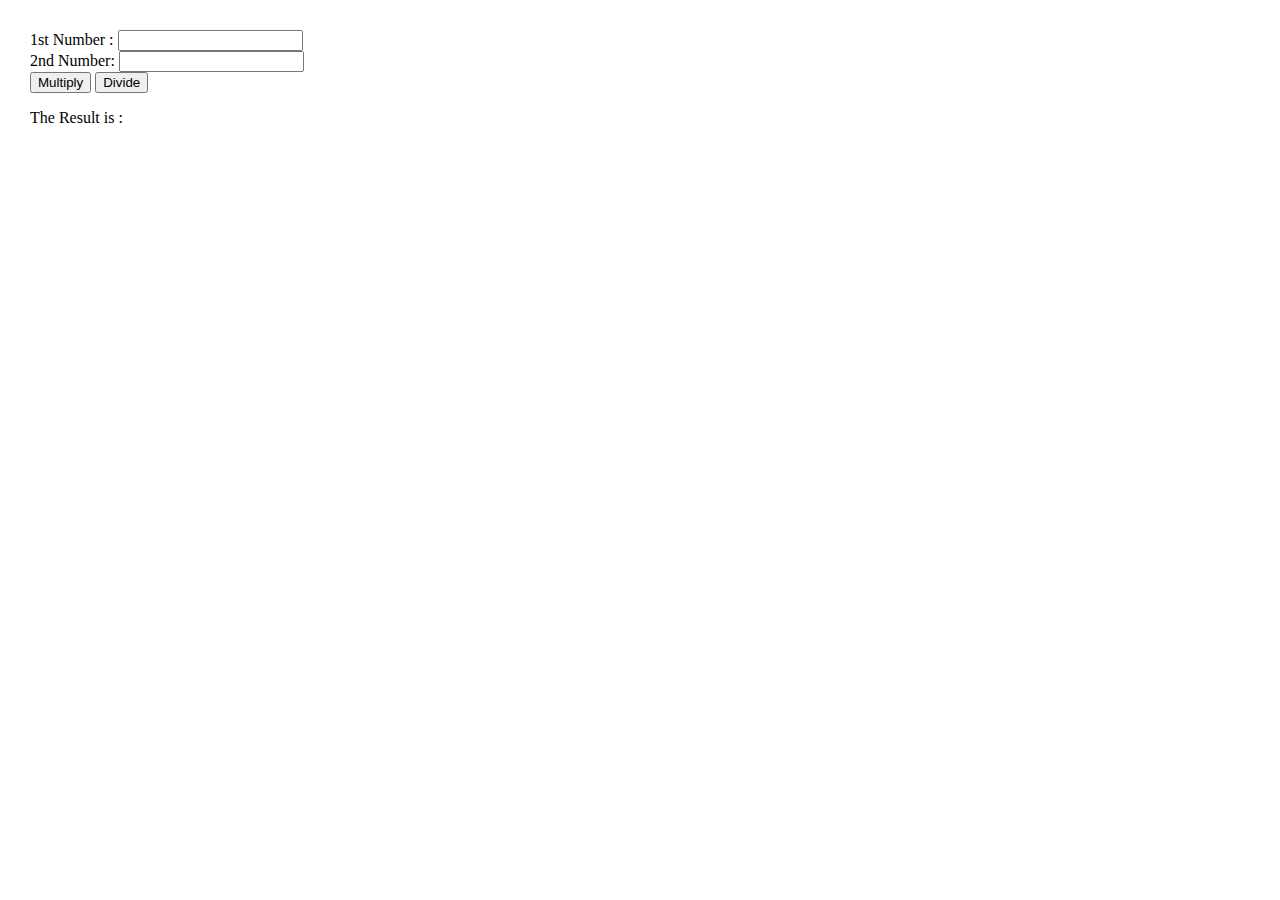
<file: index.html>
<!DOCTYPE html>
<html> 
<head>
<meta charset=utf-8 />
<title>JavaScript program to calculate multiplication and division of two numbers </title>
<style type="text/css">
body {margin: 30px;}
</style> 
</head>

<body>

<form>
1st Number : <input type="text" id="firstNumber" /><br>
2nd Number: <input type="text" id="secondNumber" /><br>
<input type="button" onClick="multiplyBy()" Value="Multiply" />
<input type="button" onClick="divideBy()" Value="Divide" />
</form>
<p>
    The Result is : <br>
    <span id = "result"></span> <br>
</p>
<script src="index9.js"></script>
</body>
</html>
</file>
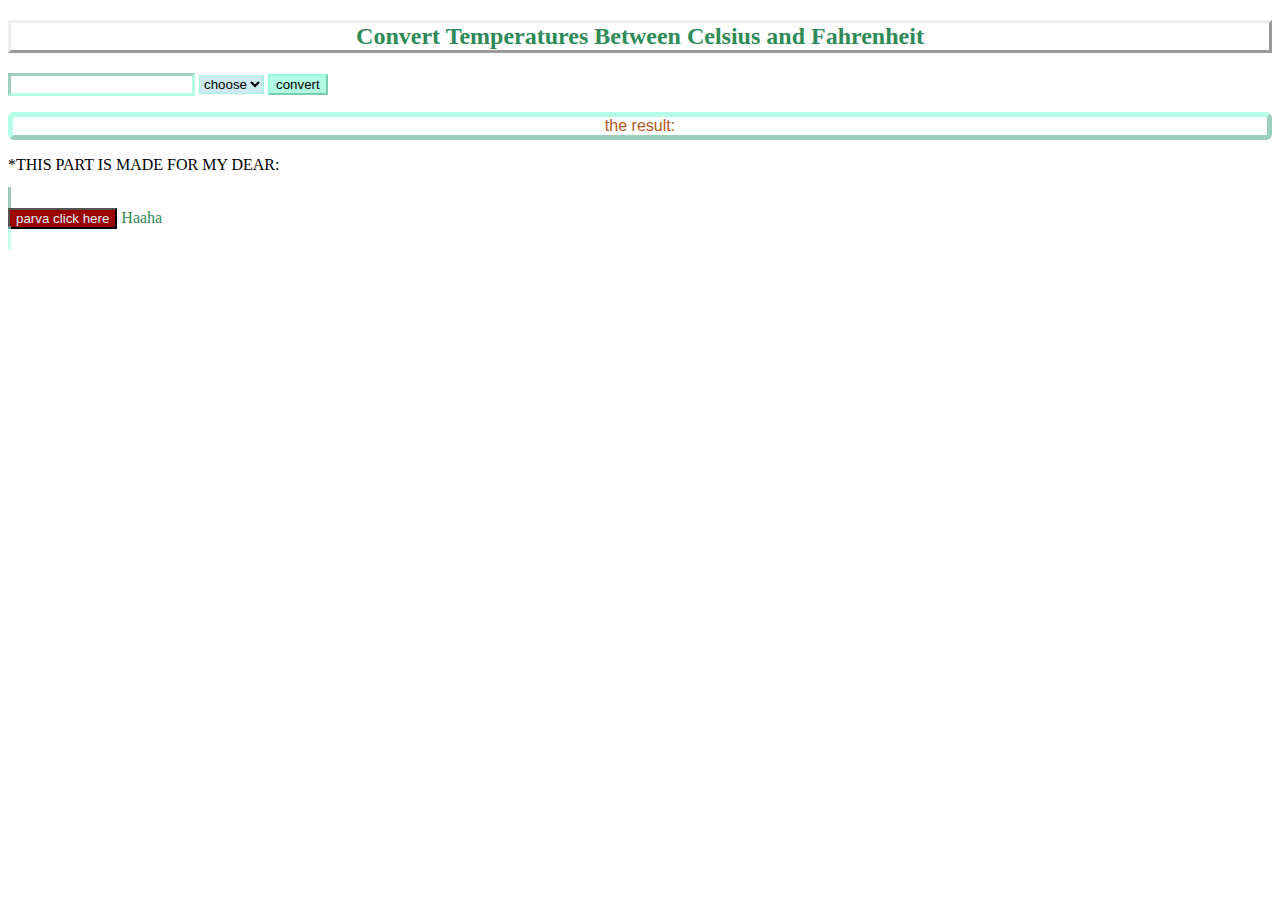
<file: index10.html>
<!DOCTYPE html>
<html lang="en">
<head>
    <meta charset="UTF-8">
    <meta name="viewport" content="width=device-width, initial-scale=1.0">
    <title>my js little project</title>
    <link rel="stylesheet" href="index10.css">
</head>
<body>
    <h2 id="title">Convert Temperatures Between Celsius and Fahrenheit</h1>
    <dive class="items">
    <input id="temp" type="number">

    <select id="select" >
        <option value="" disabled selected > choose</option>
        <option value="c"> C to F</option>
        <option value="f"> F to C </option>
    </select>
    <button id="button" onclick="convert_temp()"> convert</button>
    <br> <p id="result_text"> the result: <span id="result"></span></p>
    </dive>
    <P>*THIS PART IS MADE FOR MY DEAR:</P>
    <span id="parva_text">
    <form>
    <input id="boos_button" type= "button" onClick="boos()" value="parva click here" > Haaha
    </form> 
    </span>
    
    <script src="index10.js"></script>
</body>
</html>
</file>
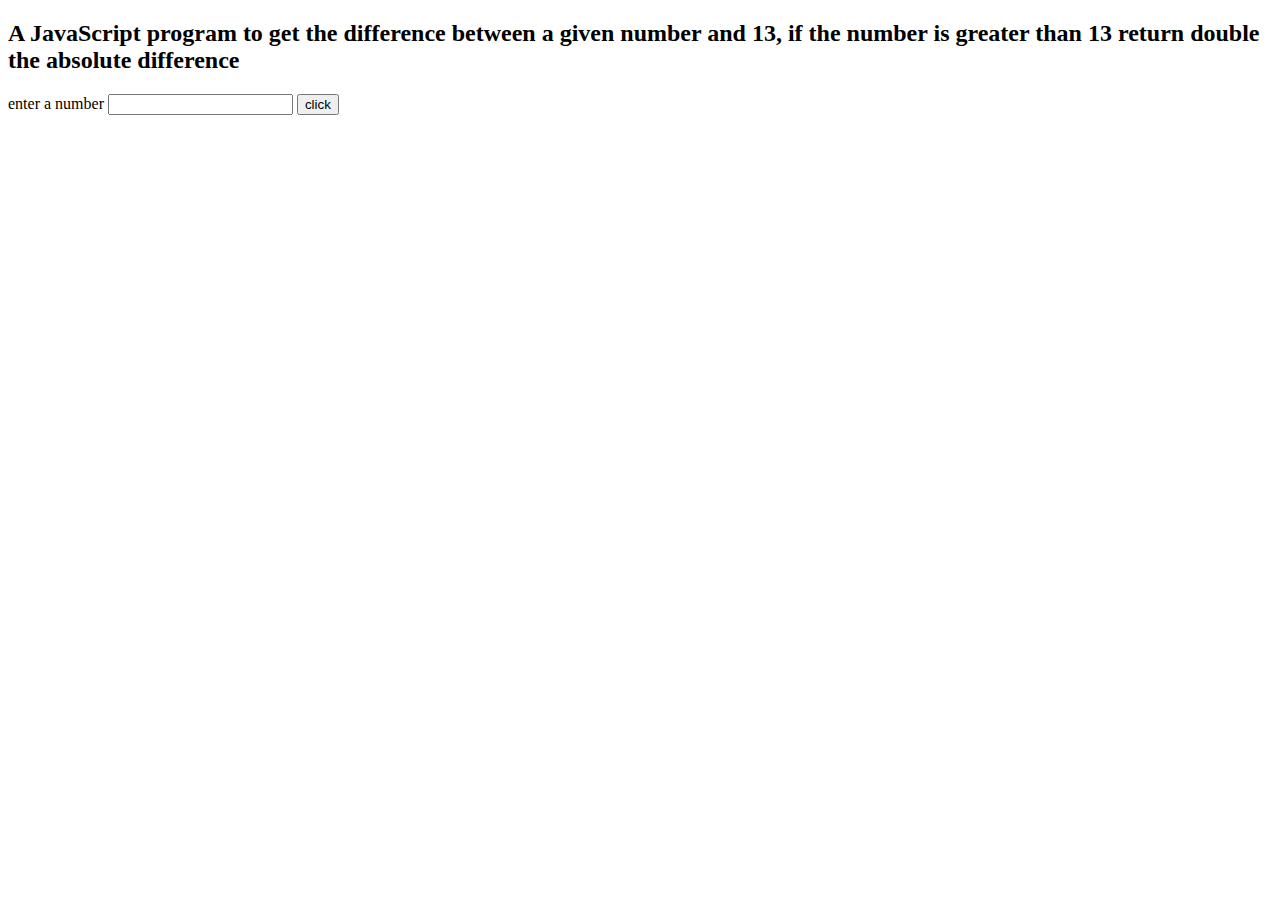
<file: index11.html>
<!DOCTYPE html>
<html lang="en">
<head>
    <meta charset="UTF-8">
    <meta name="viewport" content="width=device-width, initial-scale=1.0">
    <title>Document</title>
</head>
<body>
    <h2>A JavaScript program to get the difference between a given number and 13, if the number is greater than 13 return double the absolute difference 
    </h2>
    <h> enter a number</h>
    <input id="number" type="number">
   
    <input id="button" type="button" onclick="difference()"  value="click">
    <br>
    <span id="result"></span> 
    <script src="index11.js"></script>
</body>
</html>
</file>
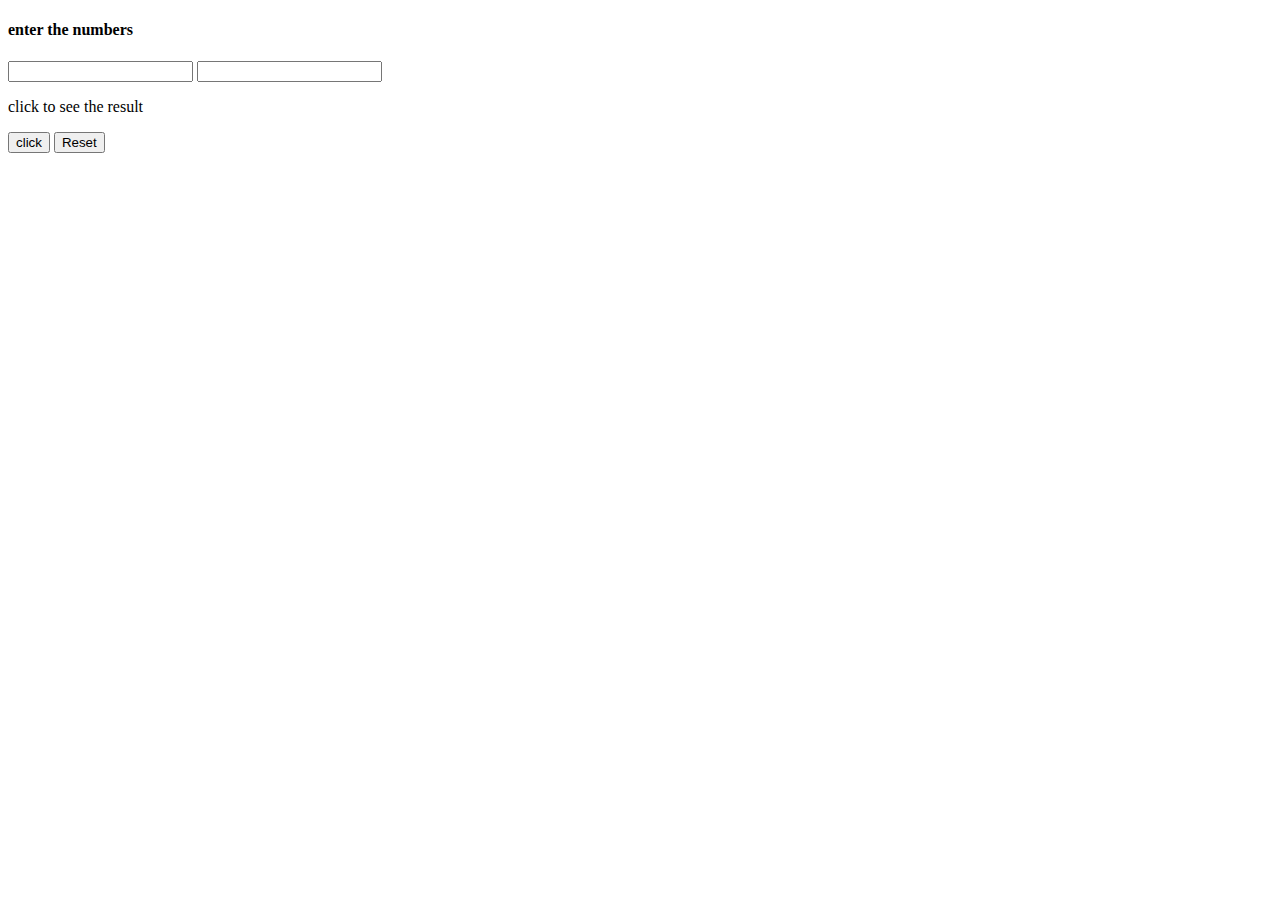
<file: index12.html>
<!DOCTYPE html>
<html lang="en">
<head>
    <meta charset="UTF-8">
    <meta name="viewport" content="width=device-width, initial-scale=1.0">
    <title>Document</title>
</head>
<body>
    <h4>enter the numbers </h4>
    <form id="content">

    <input id="first_number" type="number" >
    <input id="second_number" type="number" > 
    <p> click to see the result  </p>
    <input id="button"  type="button" onclick="sum()" value="click">
    <input type="button" value="Reset" onclick="reset_all()"> 
    <p id="result"></p>
    </form>
    <script src="index12.js"></script>
</body>
</html>
</file>
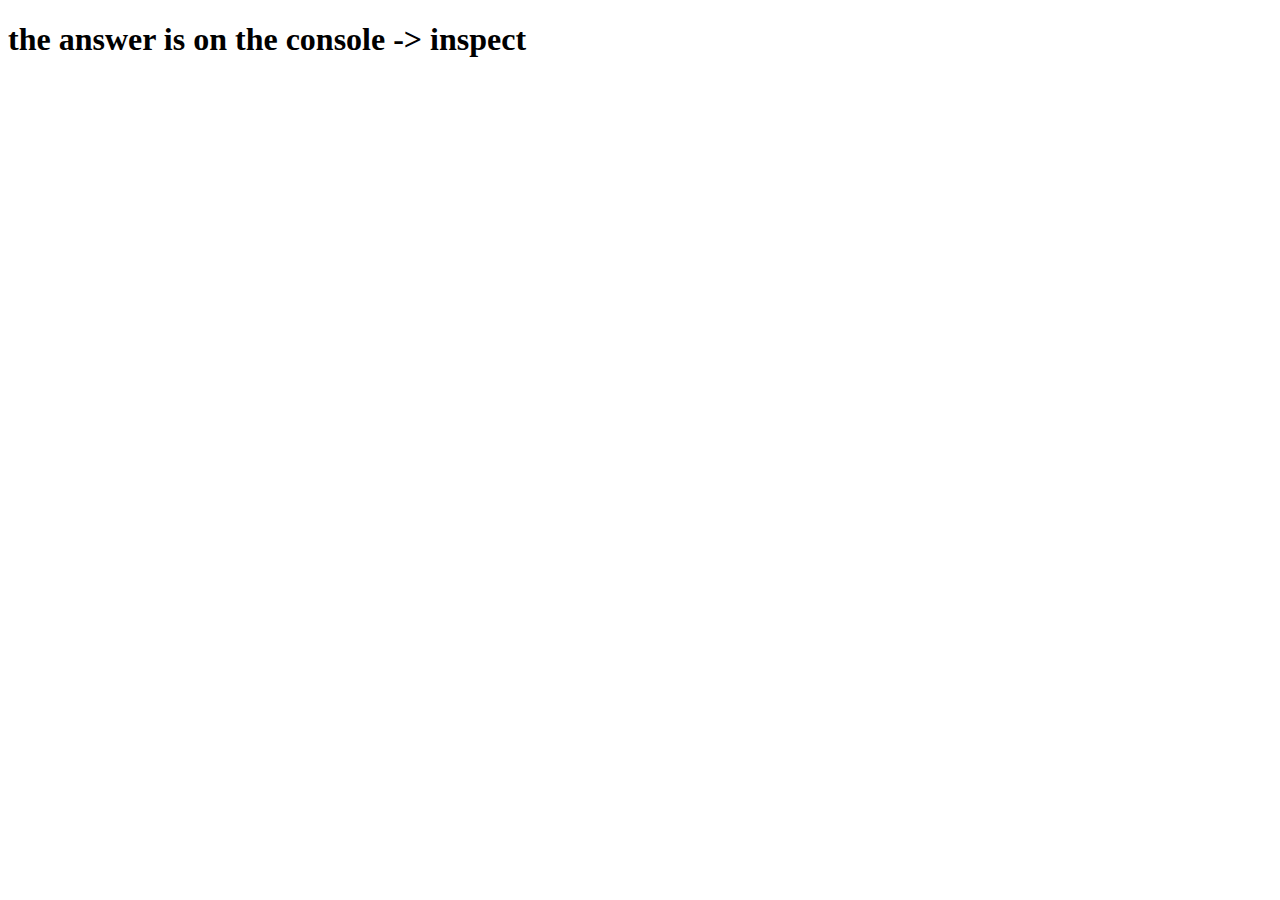
<file: index13.html>
<!DOCTYPE html>
<html lang="en">
<head>
    <meta charset="UTF-8">
    <meta name="viewport" content="width=device-width, initial-scale=1.0">
    <title>Document</title>
</head>
<body>
    <h1> the answer is on the console -> inspect </h1>
    <script src="index13.js"></script>
</body>
</html>
</file>
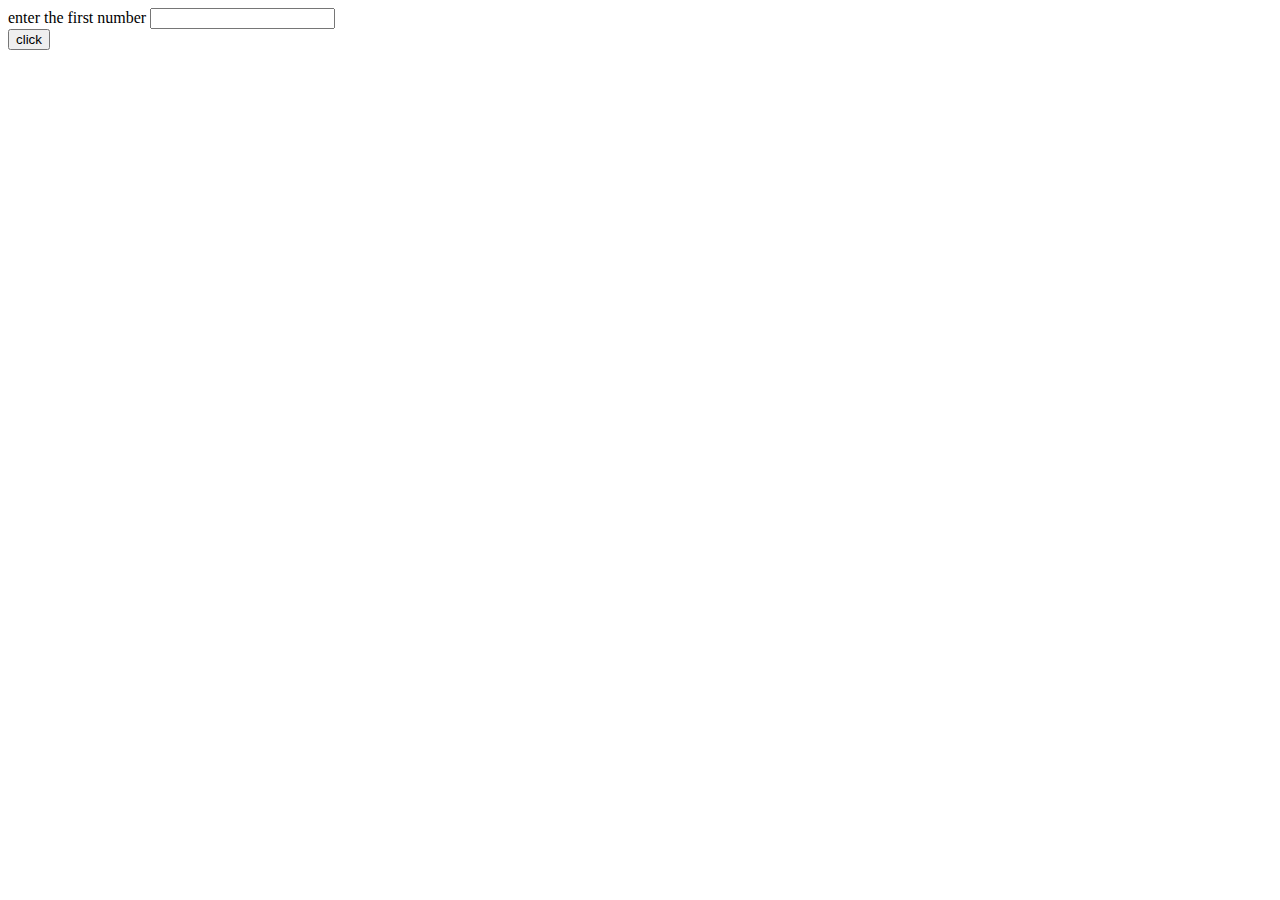
<file: index19.html>
<!DOCTYPE html>
<html lang="en">
<head>
    <meta charset="UTF-8">
    <meta name="viewport" content="width=device-width, initial-scale=1.0">
    <title>Document</title>
</head>
<body>
   
    <form>
        <h>enter the first number</h>
        <input id="number" type="number" >
        <br>
        <input type="button" onclick="check()" value="click"> 
        <span id="txt"></span>
    </form>
   
    <script src="index19.js"></script>
</body>
</html>
</file>
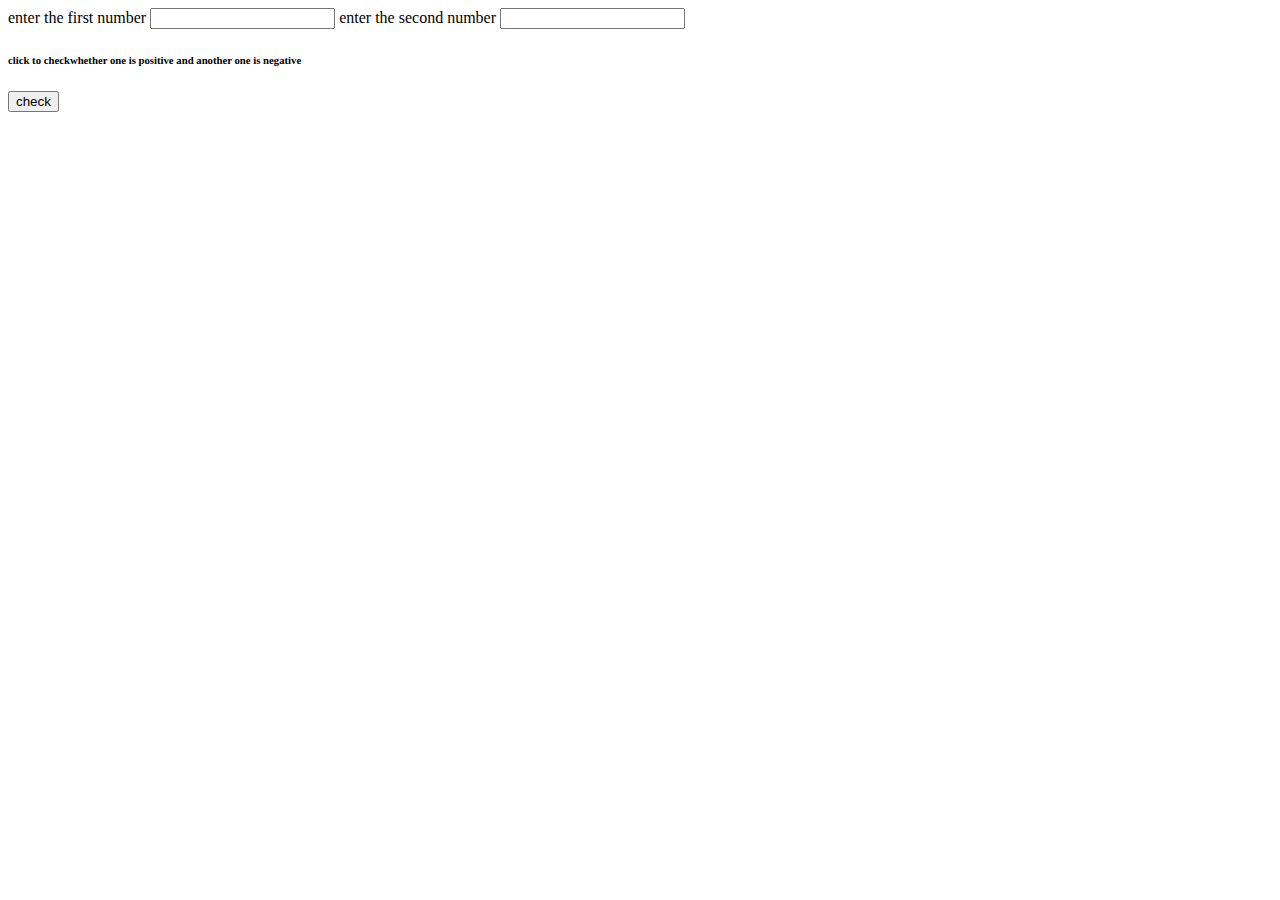
<file: index20.html>
<!DOCTYPE html>
<html lang="en">
<head>
    <meta charset="UTF-8">
    <meta name="viewport" content="width=device-width, initial-scale=1.0">
    <title>Document</title>
</head>
<body>
    <form>
    <h>enter the first number</h>
    <input id="number1" type="number"> </inout>
    <h>enter the second number</h>
    <input id="number2" type="number"> </inout>
    <h6>click to checkwhether one is positive and another one is negative</h6>
    <input type="button" value="check" onclick="check()">
    <span id="answer"></span>
    </form>
    <script src="index20.js"></script>
</body>
</html>
</file>
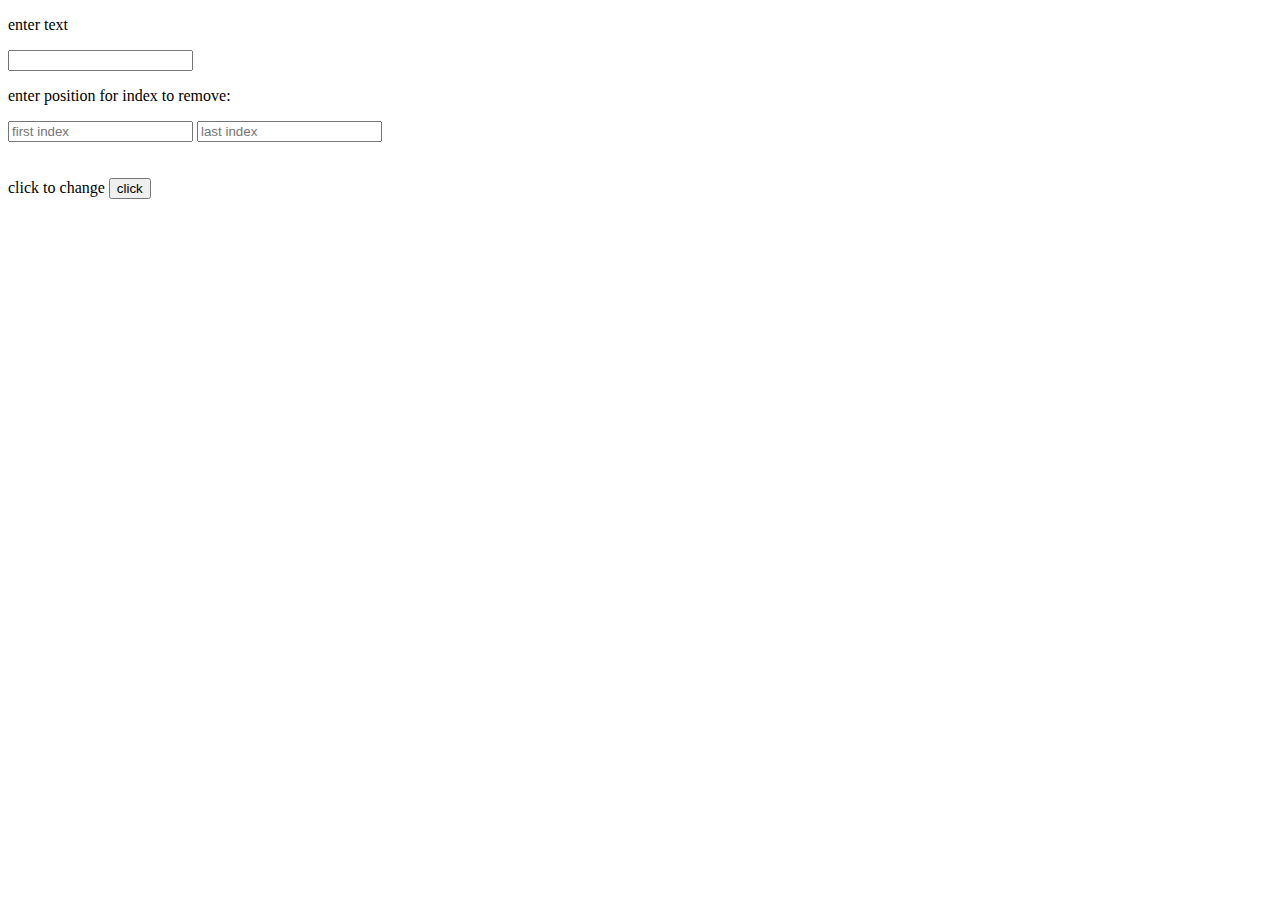
<file: index22.html>
<!DOCTYPE html>
<html lang="en">
<head>
    <meta charset="UTF-8">
    <meta name="viewport" content="width=device-width, initial-scale=1.0">
    <title>Document</title>
</head>
<body>
    <form>
        <p> enter text </p>
        <input id="text" type="text">

        <div>
        <p> enter position for index to remove:</p>
        <label>
            <input id="first_index" type="number" placeholder="first index">
        </label>
        <label>
            <input id="last_index" type="number" placeholder="last index">
        </label>
        </div>

        <br> <br>
        <h>click to change</h>
        <input type="button" onclick="change()" value="click">
        
        <span id="result" style="white-space: pre; font-size: medium; font-family: Arial, Helvetica, sans-serif; color: cadetblue;" ></span>
    </form>
    <script src="index22.js"></script>
</body>
</html>
</file>
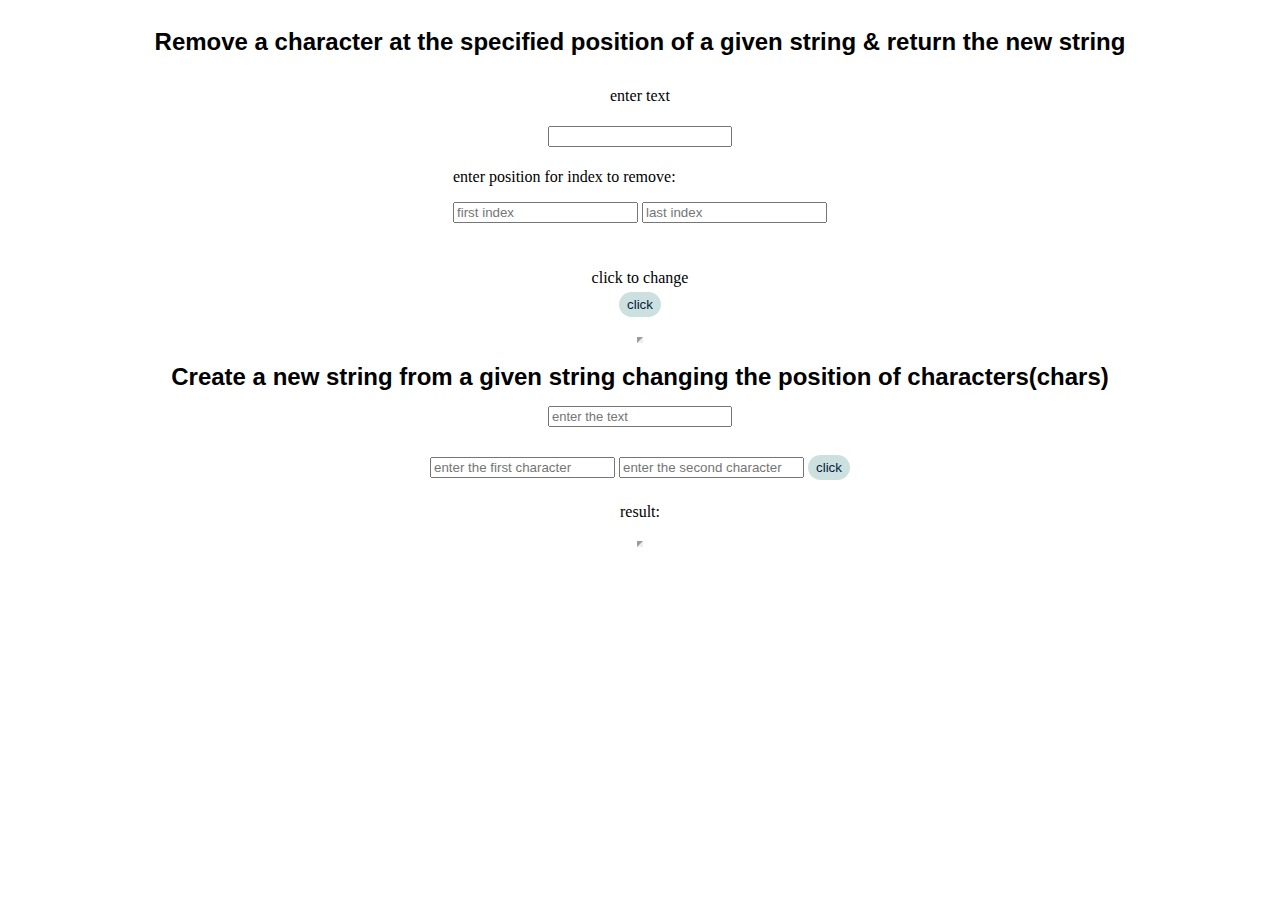
<file: index23.html>
<!DOCTYPE html>
<html lang="en">
<head>
    <meta charset="UTF-8">
    <meta name="viewport" content="width=device-width, initial-scale=1.0">
    <title>Document</title>
    <link rel="stylesheet" href="index23.css"> 
</head>
<body>
    <form id="content">
        <h2 id="h">Remove a character at the specified position of a given string & return the new string</h2>
        <p> enter text </p>
        <input id="text1" type="text">

        <div>
        <p> enter position for index to remove:</p>
        <label>
            <input id="first_index" type="number" placeholder="first index">
        </label>
        <label>
            <input id="last_index" type="number" placeholder="last index">
        </label>
        </div>

        <br> <br>
        <h>click to change</h>
        <input id="button" type="button" onclick="change()" value="click">
        
        <span id="result1"  >

        </span>
    </form>
    <div id="content">
        <h2 id="h">
            Create a new string from a given string 
            changing the position of characters(chars)
        </h2>
        <input id="text2" type="text" placeholder="enter the text">
        <br>
        <label> 
        <input id="first_char" type="text" maxlength="1" placeholder="enter the first character">
        <input id="second_char" type="text" maxlength="1" placeholder="enter the second character">
        <input id="button" type="button" onclick="swap_characters()" value="click">
        
        </label>
        <br>
        result:
        <span id="result2"></span>
    
    </div>
    <script src="index23.js"></script>
</body>

</html>
</file>
<file: index10.css>
.items{
    
    text-align: center;

}

#title{
    color: seagreen;
   border-style:outset;
   text-align:center;
}
#button{
    background-color: rgba(115, 245, 204, 0.555);
    border-color: rgba(127, 255, 212, 0.571);
}
#select{
    background-color:rgba(178, 223, 231, 0.658);
    border-color:rgba(127, 255, 212, 0.571);
}
#temp{
    border-width: 3px;
    border-color: rgba(127, 255, 212, 0.571);
}
#result_text{
    font-family: 'Franklin Gothic Medium', 'Arial Narrow', Arial, sans-serif;
    color: rgb(174, 87, 25);
    border-width: 5px;
    border-radius: 6px;
    border-color:rgba(127, 255, 212, 0.571);
    border-style:outset
}
#boos_button{
    background-color:rgb(154, 0, 0);
    color: rgb(227, 241, 253);
}
#parva_text{
    color: rgb(47, 137, 86);
    border-style: inset;
    border-color: rgba(166, 255, 231, 0.654);
    cursor:grabbing;
}
#parva_text:active{
 border-style: outset;
}
</file>
<file: index23.css>
*{
    box-sizing: border-box;
}

@media(max-width: 600px){
    #content{
        flex-direction: column;
        align-items: center;
}
}

#content{
    display: flex;
    flex-direction: column;
    justify-content: center;
    align-items: center;
    gap: 5px;
}
#h{
    font-family: Arial, Helvetica, sans-serif;
    margin-bottom: 10px;
    color: black;
}
#h:hover{
    text-shadow: 0 0 5px #83b3b9,
    0 0 10px,
    0 0 20px;
    animation: h_glow 1.5s infinite alternate;
}
@keyframes h_glow {
    0%{ text-shadow: 100 0 5px #83b3b9,
     0 0 10px #83b3b9,
     0 0 20px #83b3b9;}
    100%{ text-shadow: 0 0 7px #2f8d00,
     0 0 10px #83b3b9,
     0 0 70px #83b3b9;}
 
 }

#text1, #text2{
    color: rgb(2, 2, 85);
    font-family: 'Lucida Sans', 'Lucida Sans Regular', 'Lucida Grande', 'Lucida Sans Unicode', Geneva, Verdana, sans-serif;
    font-size: small;
}
#button{
    background-color: rgba(95, 158, 160, 0.32);
    padding: 5px 8px;
    cursor: pointer;
    border: 3px;
    border-radius: 17px;
    color: rgb(2, 32, 59);
    transition: 0.2s;
}
#button:hover{
    background-color: rgba(20, 2, 85, 0.939);
    color: rgba(199, 215, 228, 0.962);
    transition: background-color 0.5s;
}
#button:active{
    background-color: rgb(15, 15, 15);
    box-shadow: 7px 5px 5px;
}
span#result1, span#result2 {
    margin-top: 15px;
    font-size: medium; 
    font-family: Arial, Helvetica, sans-serif; 
    color: rgb(95, 153, 160);
    display: block;
    border-style:inset;

}
</file>
